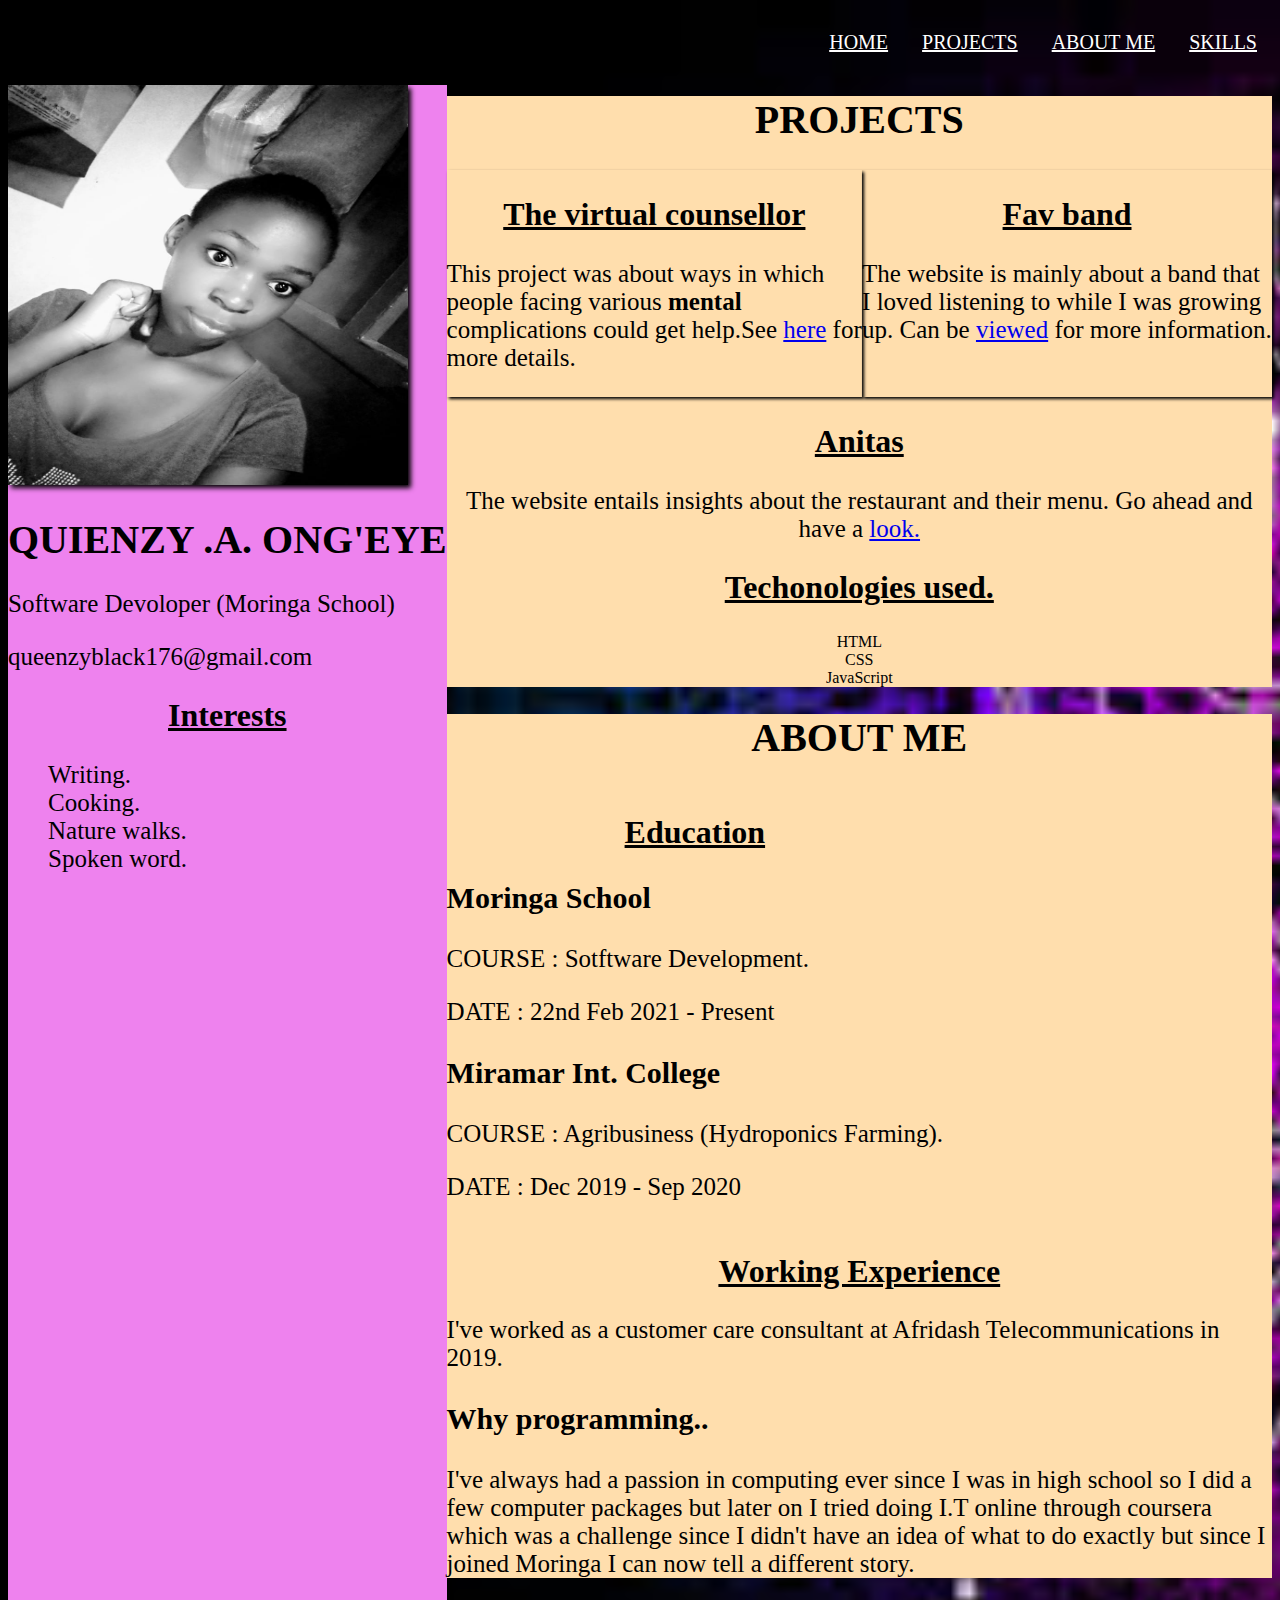
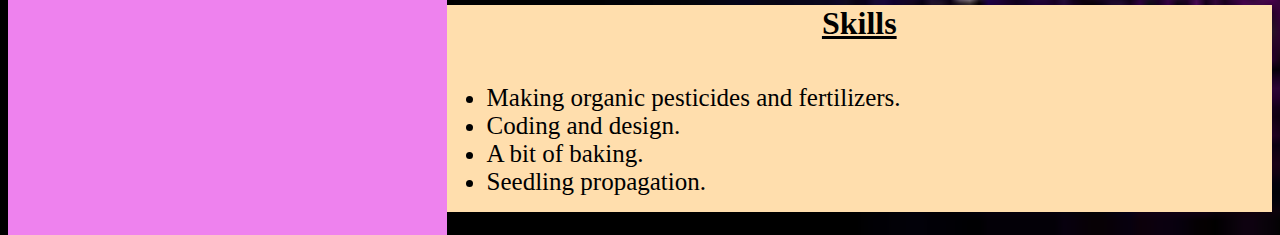
<file: index.html>
<!DOCTYPE html>
<html lang="en">
<head>
    <meta charset="UTF-8">
    <meta http-equiv="X-UA-Compatible" content="IE=edge">
    <meta name="viewport" content="width=device-width, initial-scale=1.0">
    <link rel="stylesheet" href="styles.css" type="text/css">
    <title>ME</title>
</head>
<body>
    <div id="DIA">
        <nav>
            <ul>
                <li><a href="#home">Home</a></li>
                <li><a href="#projects">Projects</a></li>
                <li><a href="#biography">About me</a></li>
                <li><a href="#skills">Skills</a></li>
            </ul>
        </nav>
    </div>
        <div id="home">
            <img src="queen.jpg" alt="" height="400" width="400">
            <h1>Quienzy .A. Ong'eye</h1>
            <p>Software Devoloper (Moringa School)</p>
            <p>queenzyblack176@gmail.com</p>
            <div class="odd">
                <h2>Interests</h2>
                <ol>
                    <li>Writing.</li>
                    <li>Cooking.</li>
                    <li>Nature walks.</li>
                    <li>Spoken word.</li>
                </ol>
            </div>
        </div>
        <div id="projects">
            <h1>Projects</h1>
            <div class="fin">
                <div class="fourty">
                    <h2>The virtual counsellor</h2>
                    <p>This project was about ways in which people facing various <strong>mental</strong>
                        complications could get help.See <a href="https://makonjio99.github.io/The_Creative/">here</a> for more details.
                    </p>
                </div>
                <div id="fav">
                    <h2>Fav band</h2>
                    <p>The website is mainly about a band that I loved listening to while I was growing up.
                        Can be <a href="https://queen-01.github.io/favorite-band/">viewed</a> for more information.
                    </p>
                </div>
            </div>
            <div class="cook">
                <h2>Anitas</h2>
                <p>The website entails insights about the restaurant and their menu.
                    Go ahead and have a <a href="https://queen-01.github.io/anitas-kitchen/">look.</a>
                </p>
                <h2>Techonologies used.</h2>
                <ol>
                    <li>HTML</li>
                    <li>CSS</li>
                    <li>JavaScript</li>
                </ol>
            </div>
        </div>
        <div id="biography">
            <h1>About me</h1>
            <div class="pow">
                <div id="bid">
                    <h2>Education</h2>
                    <h3>Moringa School</h3>
                    <p>COURSE : Sotftware Development.</p>
                    <p>DATE : 22nd Feb 2021 - Present</p>
                    <h3>Miramar Int. College</h3>
                    <p>COURSE : Agribusiness (Hydroponics Farming).</p>
                    <p>DATE : Dec 2019 - Sep 2020</p>
                </div>
            </div>
            <h2>Working Experience</h2>
            <p>I've worked as a customer care consultant at Afridash Telecommunications in 2019.</p>
            <h3>Why programming..</h3>
            <p>I've always had a passion in computing ever since I was in high school so I did a few computer packages
                but later on I tried doing I.T online through coursera which was a challenge since I didn't have an idea
                of what to do exactly but since I joined Moringa I can now tell a different story.
            </p>
        </div>
        <div id="skills">
            <h2>Skills</h2>
            <div id="odd">
                <ul>
                    <li>Making organic pesticides and fertilizers.</li>
                    <li>Coding and design.</li>
                    <li>A bit of baking.</li>
                    <li>Seedling propagation.</li>
                </ul>
            </div>
        </div>
</body>
</html>
</file>
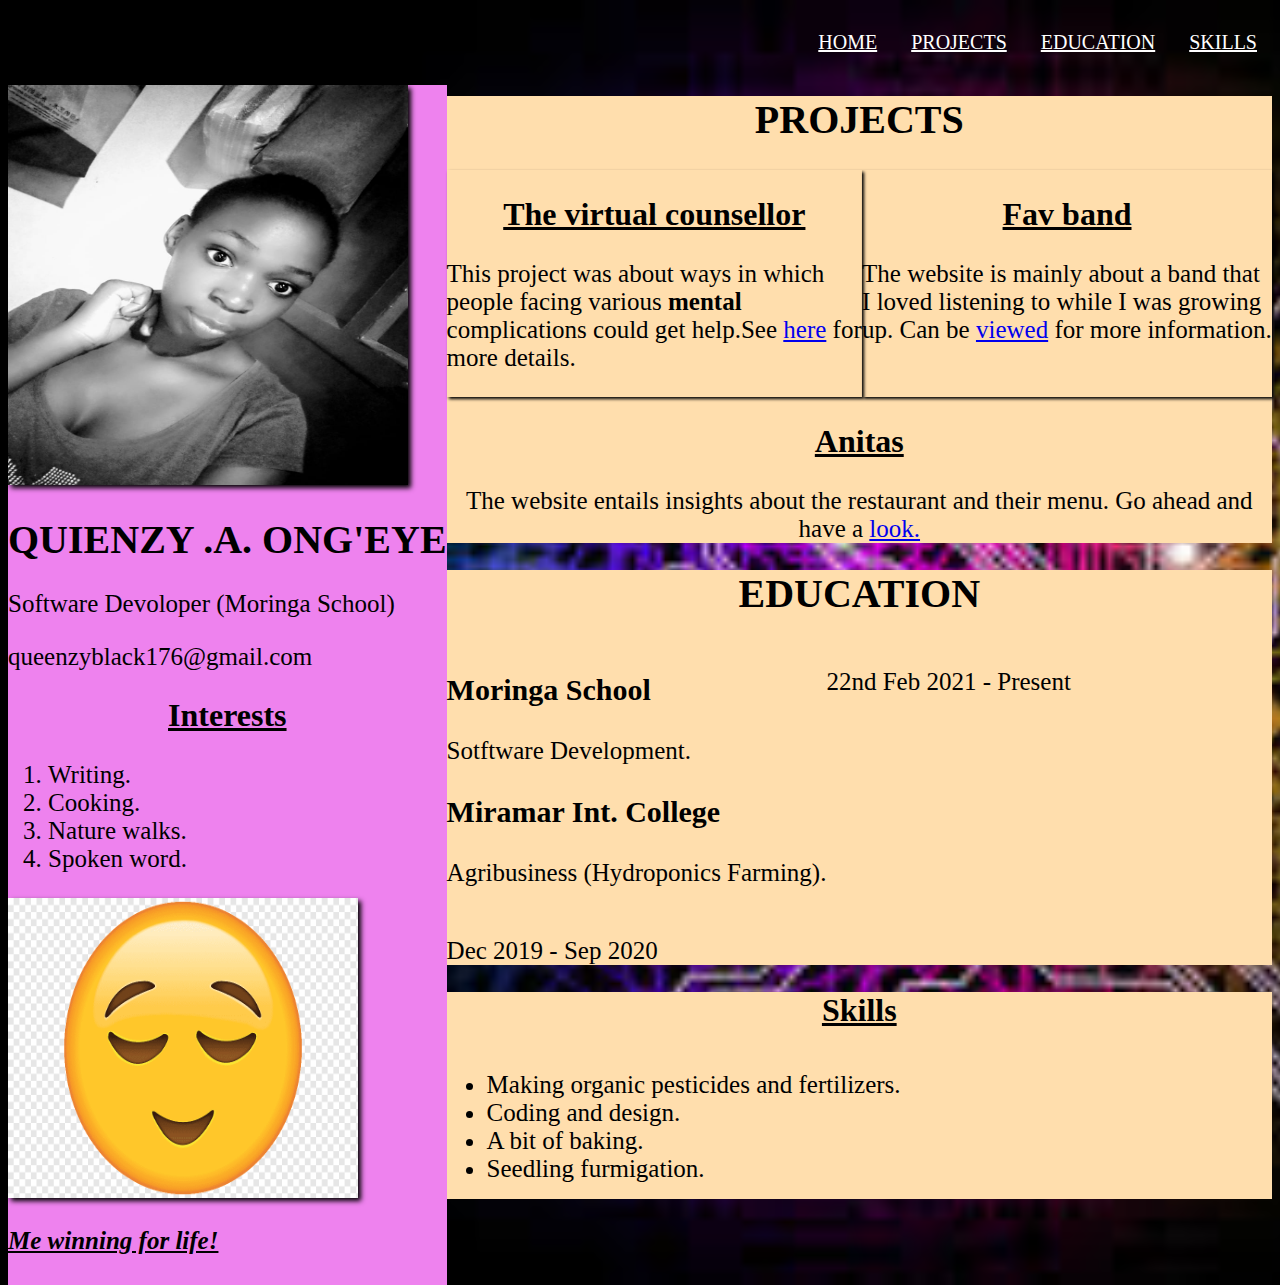
<file: me.html>
<!DOCTYPE html>
<html lang="en">
<head>
    <meta charset="UTF-8">
    <meta http-equiv="X-UA-Compatible" content="IE=edge">
    <meta name="viewport" content="width=device-width, initial-scale=1.0">
    <link rel="stylesheet" href="me.css" type="text/css">
    <title>ME</title>
</head>
<body>
    <div id="DIA">
        <nav>
            <ul>
                <li><a href="#home">Home</a></li>
                <li><a href="#projects">Projects</a></li>
                <li><a href="#biography">Education</a></li>
                <li><a href="#skills">Skills</a></li>
            </ul>
        </nav>
    </div>
        <div id="home">
            <img src="queen.jpg" alt="" height="400" width="400">
            <h1>Quienzy .A. Ong'eye</h1>
            <p>Software Devoloper (Moringa School)</p>
            <p>queenzyblack176@gmail.com</p>
            <div class="odd">
                <h2>Interests</h2>
                <ol>
                    <li>Writing.</li>
                    <li>Cooking.</li>
                    <li>Nature walks.</li>
                    <li>Spoken word.</li>
                </ol>
            </div>
            <img src="hun.png" alt="" height="300" width="350">
            <p><em id="fam">Me winning for life!</em></p>
        </div>
        <div id="projects">
            <h1>Projects</h1>
            <div class="fin">
                <div class="fourty">
                    <h2>The virtual counsellor</h2>
                    <p>This project was about ways in which people facing various <strong>mental</strong>
                        complications could get help.See <a href="https://makonjio99.github.io/The_Creative/">here</a> for more details.
                    </p>
                </div>
                <div id="fav">
                    <h2>Fav band</h2>
                    <p>The website is mainly about a band that I loved listening to while I was growing up.
                        Can be <a href="https://queen-01.github.io/favorite-band/">viewed</a> for more information.
                    </p>
                </div>
            </div>
            <div class="cook">
                <h2>Anitas</h2>
                <p>The website entails insights about the restaurant and their menu.
                    Go ahead and have a <a href="https://queen-01.github.io/anitas-kitchen/">look.</a>
                </p>
            </div>
        </div>
        <div id="biography">
            <h1>Education</h1>
            <div class="pow">
                <div id="bid">
                    <h3>Moringa School</h3>
                    <p>Sotftware Development.</p>
                    <h3>Miramar Int. College</h3>
                    <p>Agribusiness (Hydroponics Farming).</p>
                </div>
                <div>
                    <p>22nd Feb 2021 - Present</p>
                </div>
            </div class="wop">
            <p>Dec 2019 - Sep 2020</p>
        </div>
        <div id="skills">
            <h2>Skills</h2>
            <div id="odd">
                <ul>
                    <li>Making organic pesticides and fertilizers.</li>
                    <li>Coding and design.</li>
                    <li>A bit of baking.</li>
                    <li>Seedling furmigation.</li>
                </ul>
            </div>
        </div>
</body>
</html>
</file>
<file: styles.css>
body{
    background-image: url(bran.jpeg);
    background-repeat: no-repeat;
    background-size: cover;
    height: 400px;
    background-blend-mode: darken;
}
#home{
    background-color: violet;
    float: left;
    height: 1750px;
    text-align: left;
}
img{
    box-shadow: 3px 3px 5px black;
    box-sizing: content-box;
    align-items: center;
}
.one{
    text-align: center;
    align-items: center;
    padding-top: 50px;
    box-sizing: border-box;
}
nav>ul{
    text-align: right;
}
nav> ul li{
    list-style: none;
    padding: 5px;
    display: inline-block;
    /*text-align: end;*/
}
nav>ul>li>a {
    padding: 10px;
    margin-right: 0;
    text-transform: uppercase;
    display: block;
    color: white;
    font-size: 20px;
}
h1{
    text-align: center;
    font-size: 40px;
    text-transform: uppercase;
}
h2{
    text-align: center;
    text-decoration: underline;
    font-weight: 800;
    font-size: 32px;
}
p{
    font-size: 25px;
    font-family: cursive;
}
#projects{
    background-color: navajowhite;
}
.fin{
    display: flex;
}
.fourty{
    box-sizing: border-box;
    box-shadow: 2px 2px 3px black;
}
#fav{
    box-sizing: border-box;
    box-shadow: 2px 2px 3px black;
}
/*@media screen and (min-width: 480px) {
    body {
        background-color: #706e75;
        color: black;
    } 
}*/
.cook{
    text-align: center;
    box-shadow: 3px 3px 4px black;
    box-sizing: content-box;
    display: inline;
}
#biography{
    background-color: navajowhite;
}
.pow{
    display: flex;
}
h3{
    font-weight: 800;
    font-size: 30px;
}
.wop{
    text-align: center;
    clear: right;
    /*justify-content: right;*/
    /*align-items: flex-start;*/
    /*padding-bottom: 20px;*/
    /*margin-bottom: 30px;*/
    display: inline-block;
    position: relative;
}
#skills{
    background-color: navajowhite;
}
#odd{
    display: inline-block;
}
#odd> ul li{
    font-size: 25px;
}
.odd{
    font-size: 25px;
}
#fam{
    font-weight: 700;
    text-align: center;
    justify-content: center;
    text-decoration: underline;
}
ol li{
    list-style: none;
}
</file>
<file: me.css>
body{
    background-image: url(bran.jpeg);
    background-repeat: no-repeat;
    background-size: cover;
    height: 400px;
    background-blend-mode: darken;
}
#home{
    background-color: violet;
    float: left;
    height: 1200px;
    text-align: left;
}
img{
    box-shadow: 3px 3px 5px black;
    box-sizing: content-box;
    align-items: center;
}
.one{
    text-align: center;
    align-items: center;
    padding-top: 50px;
    box-sizing: border-box;
}
nav>ul{
    text-align: right;
}
nav> ul li{
    list-style: none;
    padding: 5px;
    display: inline-block;
    /*text-align: end;*/
}
nav>ul>li>a {
    padding: 10px;
    margin-right: 0;
    text-transform: uppercase;
    display: block;
    color: white;
    font-size: 20px;
}
h1{
    text-align: center;
    font-size: 40px;
    text-transform: uppercase;
}
h2{
    text-align: center;
    text-decoration: underline;
    font-weight: 800;
    font-size: 32px;
}
p{
    font-size: 25px;
    font-family: cursive;
}
#projects{
    background-color: navajowhite;
}
.fin{
    display: flex;
}
.fourty{
    box-sizing: border-box;
    box-shadow: 2px 2px 3px black;
}
#fav{
    box-sizing: border-box;
    box-shadow: 2px 2px 3px black;
}
/*@media screen and (min-width: 480px) {
    body {
        background-color: #706e75;
        color: black;
    } 
}*/
.cook{
    text-align: center;
    box-shadow: 3px 3px 4px black;
    box-sizing: content-box;
    display: inline;
}
#biography{
    background-color: navajowhite;
}
.pow{
    display: flex;
}
h3{
    font-weight: 800;
    font-size: 30px;
}
.wop{
    text-align: center;
    clear: right;
    /*justify-content: right;*/
    /*align-items: flex-start;*/
    /*padding-bottom: 20px;*/
    /*margin-bottom: 30px;*/
    display: inline-block;
    position: relative;
}
#skills{
    background-color: navajowhite;
}
#odd{
    display: inline-block;
}
#odd> ul li{
    font-size: 25px;
}
.odd{
    font-size: 25px;
}
#fam{
    font-weight: 700;
    text-align: center;
    justify-content: center;
    text-decoration: underline;
}
</file>
